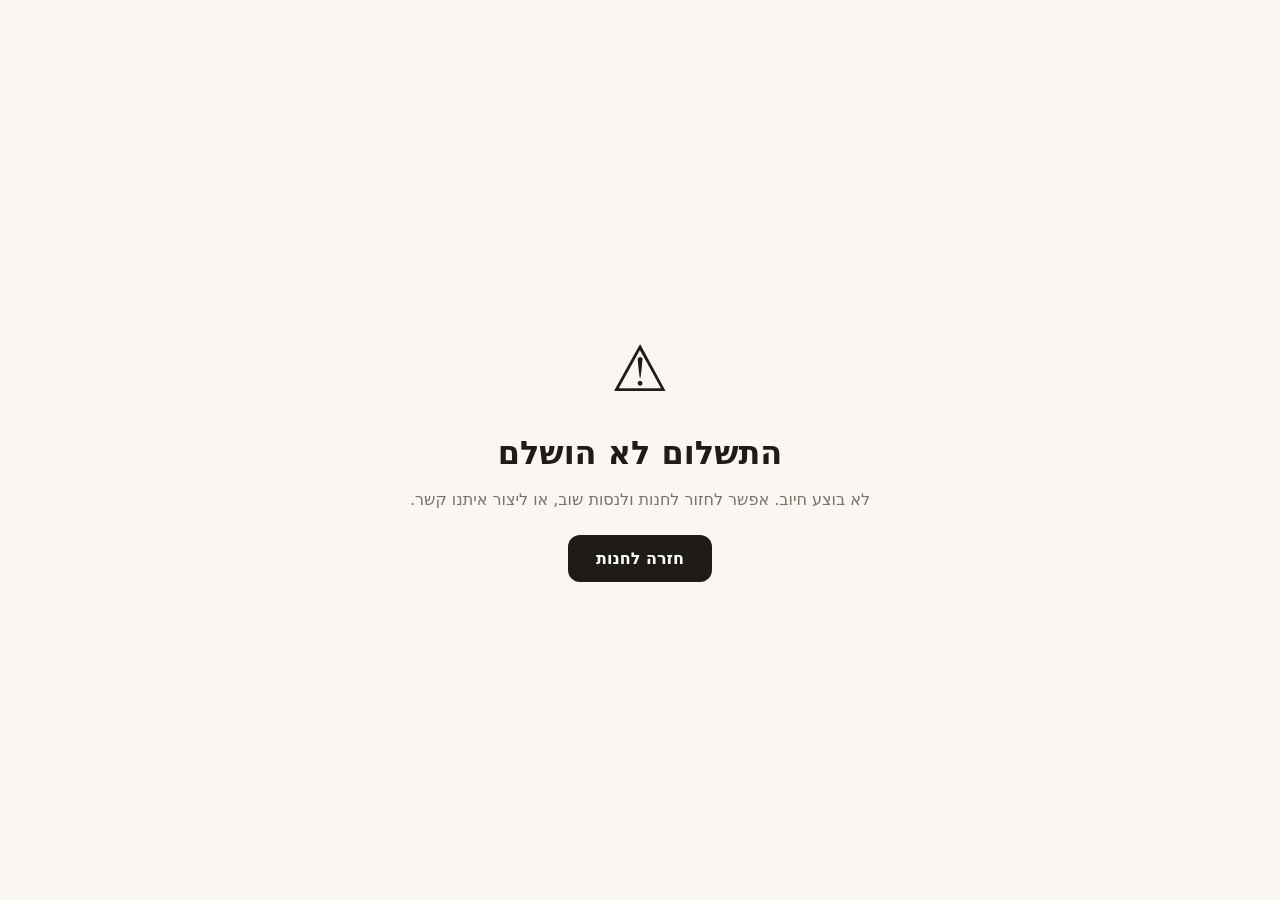
<file: result.html>
<!DOCTYPE html>
<html lang="he" dir="rtl">
<head>
  <meta charset="utf-8">
  <meta name="viewport" content="width=device-width, initial-scale=1">
  <meta name="robots" content="noindex">
  <title>תוצאת התשלום</title>
  <link rel="stylesheet" href="css/style.css">
</head>
<body>
  <main class="wrap" style="min-height:100vh;display:grid;place-items:center;text-align:center">
    <div>
      <div id="icon" style="font-size:4rem"></div>
      <h1 id="title" style="margin:8px 0"></h1>
      <p id="text" style="color:var(--muted);margin-bottom:22px"></p>
      <a class="btn auto" href="/">חזרה לחנות</a>
    </div>
  </main>
  <script>
    // דף זה מציג הודעה בלבד. אישור התשלום האמיתי נמצא בפאנל של טרנזילה (MY.TRANZILA).
    (function () {
      var q = new URLSearchParams(location.search);
      var ok = q.get("status") === "ok";
      document.getElementById("icon").textContent = ok ? "✅" : "⚠️";
      document.getElementById("title").textContent = ok ? "תודה! התשלום התקבל" : "התשלום לא הושלם";
      document.getElementById("text").textContent = ok
        ? "ההזמנה התקבלה ונחזור אליך בהקדם עם פרטי המשלוח."
        : "לא בוצע חיוב. אפשר לחזור לחנות ולנסות שוב, או ליצור איתנו קשר.";
      if (ok) { try { localStorage.removeItem("cart-" + (q.get("cid") || "shop")); } catch (e) {} }
      fetch("data/site.json").then(function (r) { return r.json(); }).then(function (S) {
        var t = S.theme || {}, r = document.documentElement;
        var m = { bg: "--bg", text: "--text", muted: "--muted", primary: "--primary", primaryText: "--primary-text", accent: "--accent", radius: "--radius" };
        Object.keys(m).forEach(function (k) { if (t[k]) r.style.setProperty(m[k], t[k]); });
        if (t.font) r.style.setProperty("--font", '"' + t.font + '", system-ui, sans-serif');
        r.dir = S.dir || "rtl"; r.lang = S.lang || "he";
        document.title = (S.name || "") + " | " + document.title;
      }).catch(function () {});
    })();
  </script>
</body>
</html>
</file>
<file: css/style.css>
/* ===== משתני עיצוב (התבנית דורסת אותם) ===== */
:root {
  --bg: #ffffff;
  --text: #1d1d1f;
  --muted: #6b7280;
  --card: #ffffff;
  --border: #e5e7eb;
  --primary: #111111;
  --primary-text: #ffffff;
  --accent: #e11d48;
  --radius: 14px;
  --font: system-ui, -apple-system, "Segoe UI", Arial, sans-serif;
  --hero-bg: linear-gradient(135deg, var(--primary), var(--accent));
  --hero-text: #ffffff;
}

* { box-sizing: border-box; margin: 0; }
html { scroll-behavior: smooth; scroll-padding-top: 70px; }
body {
  font-family: var(--font);
  background: var(--bg);
  color: var(--text);
  line-height: 1.6;
  -webkit-text-size-adjust: 100%;
}
body:has(dialog[open]) { overflow: hidden; }
img { max-width: 100%; display: block; }
a { color: inherit; }
button { font: inherit; color: inherit; background: none; border: 0; cursor: pointer; }
ul { list-style: none; padding: 0; }
[hidden] { display: none !important; }

.wrap { max-width: 1100px; margin-inline: auto; padding-inline: 16px; }
section { padding: 48px 0; }
section > .wrap > h2 { text-align: center; font-size: 1.6rem; margin-bottom: 24px; }

/* ===== כפתורים ===== */
.btn {
  display: inline-block;
  width: 100%;
  padding: 11px 16px;
  border-radius: var(--radius);
  background: var(--primary);
  color: var(--primary-text);
  font-weight: 600;
  text-align: center;
  text-decoration: none;
  transition: opacity .15s;
}
.btn:hover { opacity: .88; }
.btn.big { padding: 14px 18px; font-size: 1.05rem; }
.btn.auto { width: auto; padding-inline: 28px; }
.link { display: block; margin: 12px auto 0; color: var(--muted); text-decoration: underline; }

/* ===== כותרת עליונה ===== */
.top {
  position: sticky; top: 0; z-index: 20;
  background: color-mix(in srgb, var(--bg) 92%, transparent);
  backdrop-filter: blur(8px);
  border-bottom: 1px solid var(--border);
}
.bar { display: flex; align-items: center; justify-content: space-between; height: 60px; gap: 16px; }
.brand { font-weight: 800; font-size: 1.25rem; text-decoration: none; }
.nav { display: none; gap: 22px; }
.nav a { text-decoration: none; color: var(--muted); font-weight: 500; }
.nav a:hover { color: var(--text); }
.cartbtn { position: relative; font-size: 1.5rem; padding: 6px; line-height: 1; }
#count {
  position: absolute; top: -2px; inset-inline-end: -6px;
  min-width: 20px; height: 20px; padding: 0 5px;
  background: var(--accent); color: #fff;
  border-radius: 10px; font-size: .75rem; font-weight: 700;
  display: grid; place-items: center;
}

/* ===== פתיח ===== */
.hero {
  background: var(--hero-bg);
  background-size: cover; background-position: center;
  color: var(--hero-text);
  text-align: center;
  padding: 72px 0;
}
.hero h1 { font-size: clamp(1.9rem, 6vw, 3.2rem); line-height: 1.2; margin-bottom: 12px; }
.hero p { font-size: 1.1rem; opacity: .92; max-width: 560px; margin: 0 auto 26px; }
.hero .btn { background: var(--hero-text); color: var(--primary); }

/* ===== סינון קטגוריות ===== */
.chips { display: flex; gap: 8px; overflow-x: auto; padding-bottom: 6px; margin-bottom: 20px; justify-content: center; flex-wrap: wrap; }
.chip {
  padding: 7px 16px; border-radius: 999px; white-space: nowrap;
  border: 1px solid var(--border); background: var(--card);
}
.chip.on { background: var(--primary); color: var(--primary-text); border-color: var(--primary); }

/* ===== רשת מוצרים ===== */
.grid { display: grid; grid-template-columns: repeat(2, 1fr); gap: 12px; }
.card {
  background: var(--card); border: 1px solid var(--border);
  border-radius: var(--radius); overflow: hidden;
  display: flex; flex-direction: column;
}
.media { position: relative; display: block; width: 100%; padding: 0; aspect-ratio: 1 / 1; overflow: hidden; background: var(--border); }
.media img { width: 100%; height: 100%; object-fit: cover; }
.ph { width: 100%; height: 100%; display: grid; place-items: center; font-size: 4rem; background: var(--border); }
.badge {
  position: absolute; top: 10px; inset-inline-start: 10px;
  background: var(--accent); color: #fff;
  padding: 2px 10px; border-radius: 999px; font-size: .78rem; font-weight: 700;
}
.info { padding: 12px; display: flex; flex-direction: column; gap: 6px; flex: 1; }
.info h3 { font-size: 1rem; font-weight: 600; }
.info .btn { margin-top: auto; padding: 9px 10px; font-size: .95rem; }
.price { display: flex; gap: 8px; align-items: baseline; }
.price b { font-size: 1.05rem; }
.price s { color: var(--muted); font-size: .88rem; }

/* ===== יתרונות ===== */
.features { background: color-mix(in srgb, var(--primary) 5%, var(--bg)); }
.feat-grid { display: grid; gap: 20px; grid-template-columns: repeat(auto-fit, minmax(220px, 1fr)); text-align: center; }
.feat .ic { font-size: 2rem; }
.feat h3 { margin: 6px 0 2px; }
.feat p { color: var(--muted); }

/* ===== אודות / שאלות ===== */
.about p { max-width: 680px; margin: 0 auto; text-align: center; color: var(--muted); font-size: 1.05rem; white-space: pre-line; }
.faq .wrap { max-width: 720px; }
details { border: 1px solid var(--border); border-radius: var(--radius); padding: 14px 16px; margin-bottom: 10px; background: var(--card); }
summary { cursor: pointer; font-weight: 600; }
details p { margin-top: 8px; color: var(--muted); }

/* ===== פוטר ===== */
footer { border-top: 1px solid var(--border); padding: 36px 0 90px; text-align: center; color: var(--muted); }
footer .links { display: flex; gap: 18px; justify-content: center; flex-wrap: wrap; margin: 12px 0; }
footer a { color: var(--text); }

/* ===== ווטסאפ צף + הודעה קופצת ===== */
.wa {
  position: fixed; bottom: 18px; inset-inline-start: 18px; z-index: 15;
  width: 54px; height: 54px; border-radius: 50%;
  background: #25d366; color: #fff; font-size: 1.6rem;
  display: grid; place-items: center; text-decoration: none;
  box-shadow: 0 4px 14px rgba(0,0,0,.25);
}
#toast {
  position: fixed; bottom: 24px; left: 50%; transform: translate(-50%, 20px);
  background: var(--primary); color: var(--primary-text);
  padding: 10px 20px; border-radius: 999px; z-index: 50;
  opacity: 0; pointer-events: none; transition: .25s;
}
#toast.show { opacity: 1; transform: translate(-50%, 0); }

/* ===== חלונות (מוצר / עגלה) ===== */
dialog {
  border: 0; padding: 0; border-radius: var(--radius);
  width: min(520px, calc(100vw - 20px)); max-height: calc(100dvh - 20px);
  background: var(--card); color: var(--text); overflow: auto;
  margin: auto;
}
dialog::backdrop { background: rgba(0, 0, 0, .55); }
.dbox { padding: 18px; position: relative; }
.dhead { display: flex; justify-content: space-between; align-items: center; margin-bottom: 14px; }
.dhead h2 { font-size: 1.3rem; }
.x { font-size: 1.3rem; padding: 4px 8px; color: var(--muted); }
.pmedia { border-radius: var(--radius); overflow: hidden; aspect-ratio: 1 / 1; margin-bottom: 14px; background: var(--border); }
.pmedia img { width: 100%; height: 100%; object-fit: cover; }
.pinfo { display: flex; flex-direction: column; gap: 10px; }
.pinfo h2 { font-size: 1.4rem; }
.desc { color: var(--muted); white-space: pre-line; }

.field { display: flex; flex-direction: column; gap: 4px; font-weight: 500; margin-bottom: 12px; }
input, select, textarea {
  font: inherit; width: 100%; padding: 10px 12px;
  border: 1px solid var(--border); border-radius: 10px;
  background: var(--bg); color: var(--text);
}
textarea { min-height: 70px; resize: vertical; }

/* ===== עגלה ===== */
.lines { display: flex; flex-direction: column; gap: 12px; margin-bottom: 14px; }
.line { display: flex; align-items: center; gap: 12px; }
.thumb { width: 56px; height: 56px; border-radius: 10px; overflow: hidden; flex: none; background: var(--border); }
.thumb img { width: 100%; height: 100%; object-fit: cover; }
.thumb .ph { font-size: 1.6rem; }
.lname { flex: 1; display: flex; flex-direction: column; line-height: 1.3; }
.lname small, .lname span { color: var(--muted); }
.qty { display: flex; align-items: center; gap: 8px; }
.qty button { width: 30px; height: 30px; border-radius: 50%; border: 1px solid var(--border); }
.empty { text-align: center; color: var(--muted); padding: 30px 0; }
.sum { border-top: 1px solid var(--border); padding-top: 12px; margin-bottom: 14px; }
.sum div { display: flex; justify-content: space-between; padding: 2px 0; }
.sum .total { font-weight: 800; font-size: 1.15rem; }
.hint { color: var(--muted); font-size: .88rem; margin-top: 6px; }
.thanks { text-align: center; padding: 24px 0; }
.thanks h2 { margin-bottom: 8px; }

/* ===== מסכים גדולים ===== */
@media (min-width: 700px) {
  .grid { grid-template-columns: repeat(3, 1fr); gap: 18px; }
  .nav { display: flex; }
  .hero { padding: 110px 0; }
}
@media (min-width: 1000px) {
  .grid { grid-template-columns: repeat(4, 1fr); }
}
</file>
